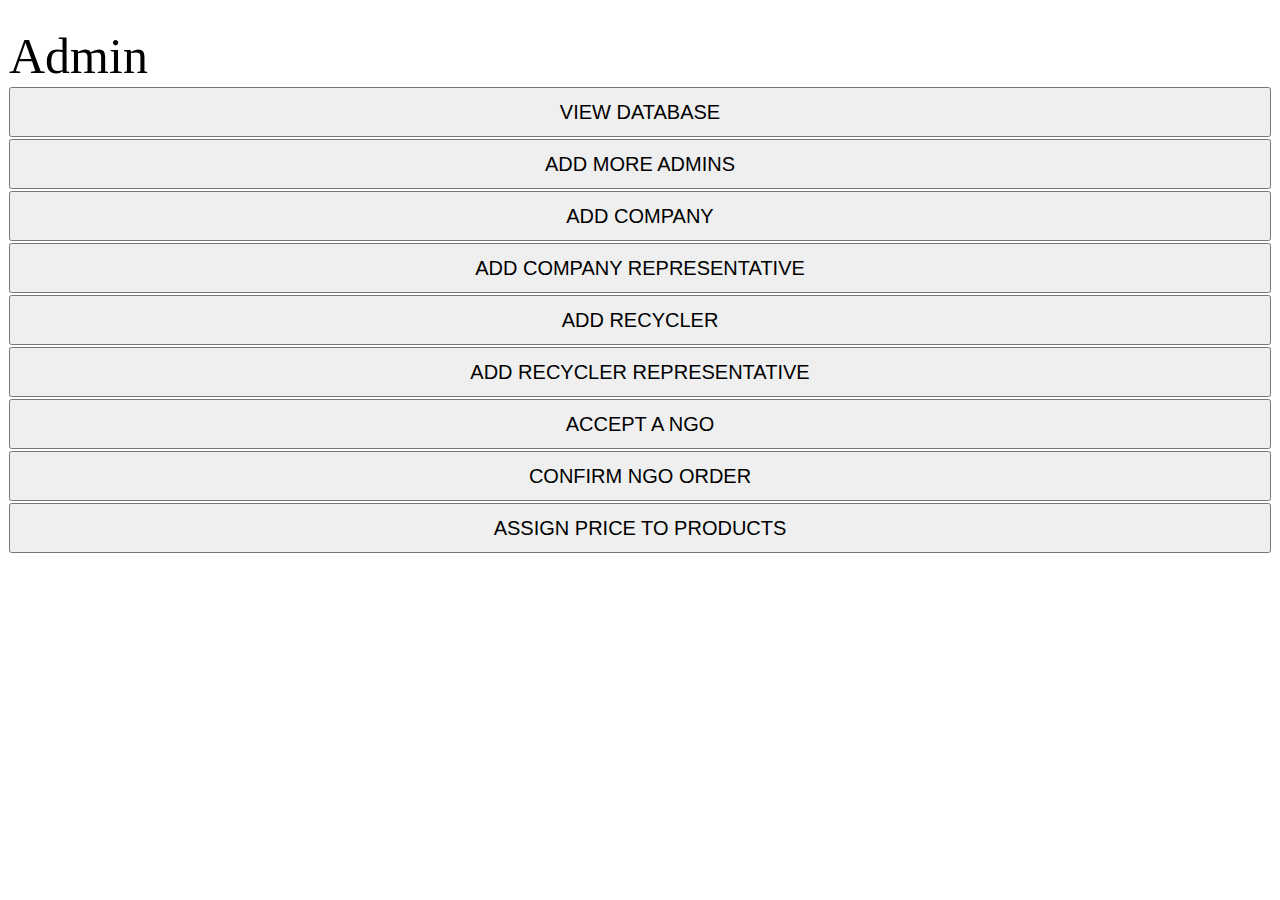
<file: admin_left_panel.html>
<html>
<head>
<style>
.buttons { 

  width: 100%;
  
  border-collapse: collapse;

}

input[type=button] {
  height:50px;
}
.buttons input { 
  width: 100%;
}
</style>
</head>
<body>
<table style="margin-top:0px; padding-top:0px;" class=buttons width="100%">
   <tr><td style="font-size:50px">Admin</td></tr>
   <tr><td><a target="right" href="recycler.html"><input type="button" value="VIEW DATABASE" style="font-size:20px" width="100%"></a></td></tr>
   <tr><td><a target="right" href="admin_newadmin.php"><input type="button"  value="ADD MORE ADMINS" style="font-size:20px"></a></td></tr><br></a></td></tr>
   <tr><td><a target="right" href="company.html"><input type="button" value="ADD COMPANY" style="font-size:20px"></a></td></tr>
   <tr><td><a target="right" href="company_rep.html"><input type="button"  value="ADD COMPANY REPRESENTATIVE" style="font-size:20px"></a></td></tr>
   <tr><td><a target="right" href="inventory.html"><input type="button" value="ADD RECYCLER" style="font-size:20px"></a></td></tr>
   <tr><td><a target="right" href="order_acceptance.html"><input type="button" value="ADD RECYCLER REPRESENTATIVE" style="font-size:20px"></a></td></tr>
   <tr><td><a target="right" href="ngo_acceptance.html"><input type="button" value="ACCEPT A NGO" style="font-size:20px"></a></td></tr>
   <tr><td><a target="right" href="ngo_acceptance.html"><input type="button" value="CONFIRM NGO ORDER"  style="font-size:20px"></a></td></tr>
   <tr><td><a target="right" href="ngo_acceptance.html"><input type="button" value="ASSIGN PRICE TO PRODUCTS" style="font-size:20px"></a></td></tr>
</table>
</body>
</html>
</file>
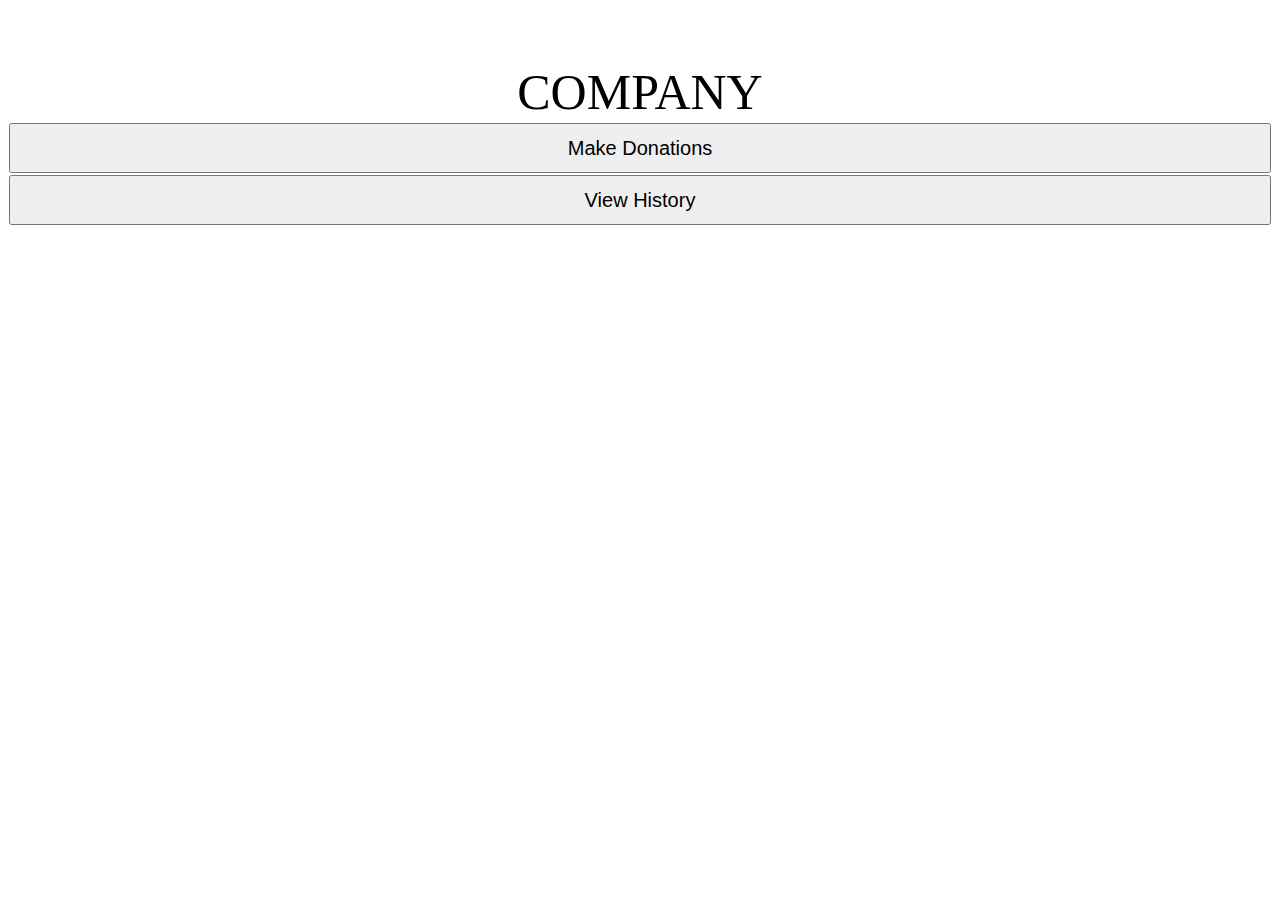
<file: company_left_panel.html>
<html>
<head>
<style>
.buttons { 

  width: 100%;
  
  border-collapse: collapse;

}

input[type=button] {
  height:50px;
}
.buttons input { 
  width: 100%;
}
</style>
</head>


<body>
<table class=buttons width="100%">
   <tr><td style="font-size:50px" align=center>COMPANY</td></tr>
<br>
   <tr><td><a target="right" href="product1.php" ><input type="button" value="Make Donations" style="font-size:20px"></a></button></td></tr><br>
   <tr><td><a target="right" href="details.php"><input type="button" value="View History" style="font-size:20px"></a></button></td></tr><br>
   </table>
</body>
</html>
</file>
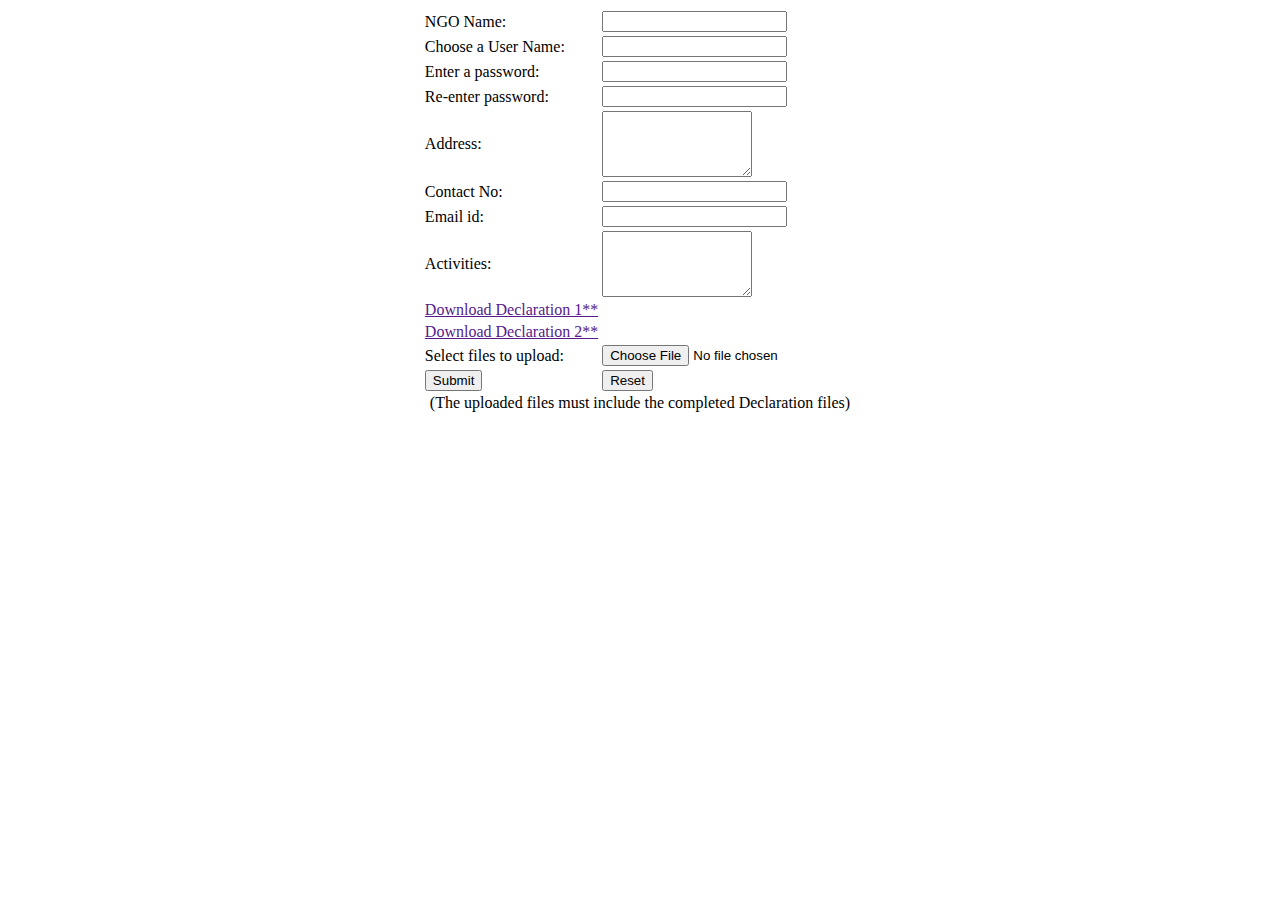
<file: lol.html>
<html>
    <head>
        <title>TODO supply a title</title>
        
    </head>
        
    <body>
    <center>
        <form action="upload_file.php" method="post" enctype="multipart/form-data">
            <table>
                <tr><td>
                    NGO Name: 
                    </td><td>
                        <input type="text" name="name">
                    </td>
                </tr>
                <tr><td>
                    Choose a User Name: 
                    </td><td>
                        <input type="text" name="uname">
                    </td>
                </tr>

                <tr><td>
                    Enter a password: 
                    </td><td>
                        <input type="password" name="pwd">
                    </td>
                </tr>
                
                <tr><td>
                    Re-enter password: 
                    </td><td>
                        <input type="password" name="reppwd">
                    </td>
                </tr>

                
                <tr><td>
                    Address: 
                    </td><td>
                        <textarea rows="4" cols="16" name="addr">
                        </textarea>
                    </td>
                </tr>
                <tr><td>
                    Contact No: 
                    </td>
                    <td>
                            <input type="text" name="contactno">
                    </td>
                </tr>

                <tr><td>
                    Email id: 
                    </td><td>
                        <input type="text" name="email">
                    </td>
                </tr>
                
                <tr><td>
                    Activities: 
                    </td><td>
                        <textarea rows="4" cols="16" name="addr">
                        </textarea>
                    </td>
                </tr>
                
                
                <tr>
                    <td><a href="" download>Download Declaration 1**</a></td>
                </tr>
                <tr>
                    <td><a href="" download>Download Declaration 2**</a></td>
                </tr>

                <tr>
                    <td><label for="file">Select files to upload: </label></td>
		    <td><input type="file" name="file" id="file"></td>
                </tr>
                
                <tr>
                    <td> <input type="submit" value="Submit"></td>
                    <td> <input type="reset" value="Reset"></td>

                </tr>
            </table>
            (The uploaded files must include the completed Declaration files)
        </form>
    </center>
    </body>
</html>
</file>
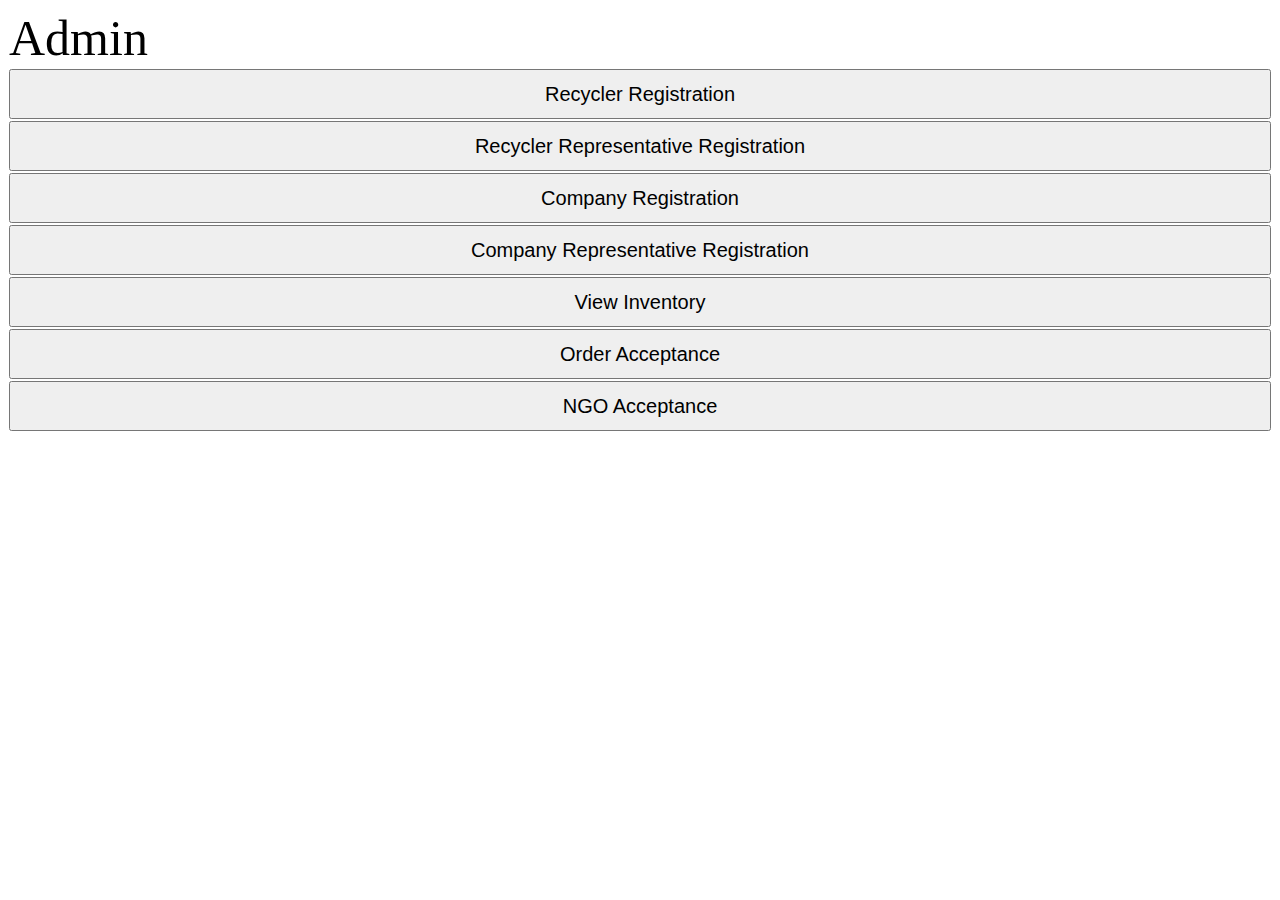
<file: ngo_left_panel.html>
<html>
<head>
<style>
.buttons { 

  width: 100%;
  
  border-collapse: collapse;

}

input[type=button] {
  height:50px;
}
.buttons input { 
  width: 100%;
}
</style>
</head>


<body>
<table class=buttons width="100%">
   <tr><td style="font-size:50px">Admin</td></tr>

   <tr><td><a target="right" href="recycler.html"><input type="button" value="Recycler Registration" style="font-size:20px"></a></td></tr>
   <tr><td><a target="right" href="recycler_rep.html"><input  type="button" value="Recycler Representative Registration" style="font-size:20px"></a></td></tr>
   <tr><td><a target="right" href="company.html"><input  type="button" value="Company Registration" style="font-size:20px"></a></td></tr>
   <tr><td><a target="right" href="company_rep.html"><input  type="button" value="Company Representative Registration" style="font-size:20px"></a></td></tr>
   <tr><td><a target="right" href="inventory.html"><input  type="button" value="View Inventory" style="font-size:20px"></a></td></tr>
   <tr><td><a target="right" href="order_acceptance.html"><input  type="button" value="Order Acceptance" style="font-size:20px"></a></td></tr>
   <tr><td><a target="right" href="ngo_acceptance.html"><input  type="button" value="NGO Acceptance" style="font-size:20px"></a></td></tr>
</table>
</body>
</html>
</file>
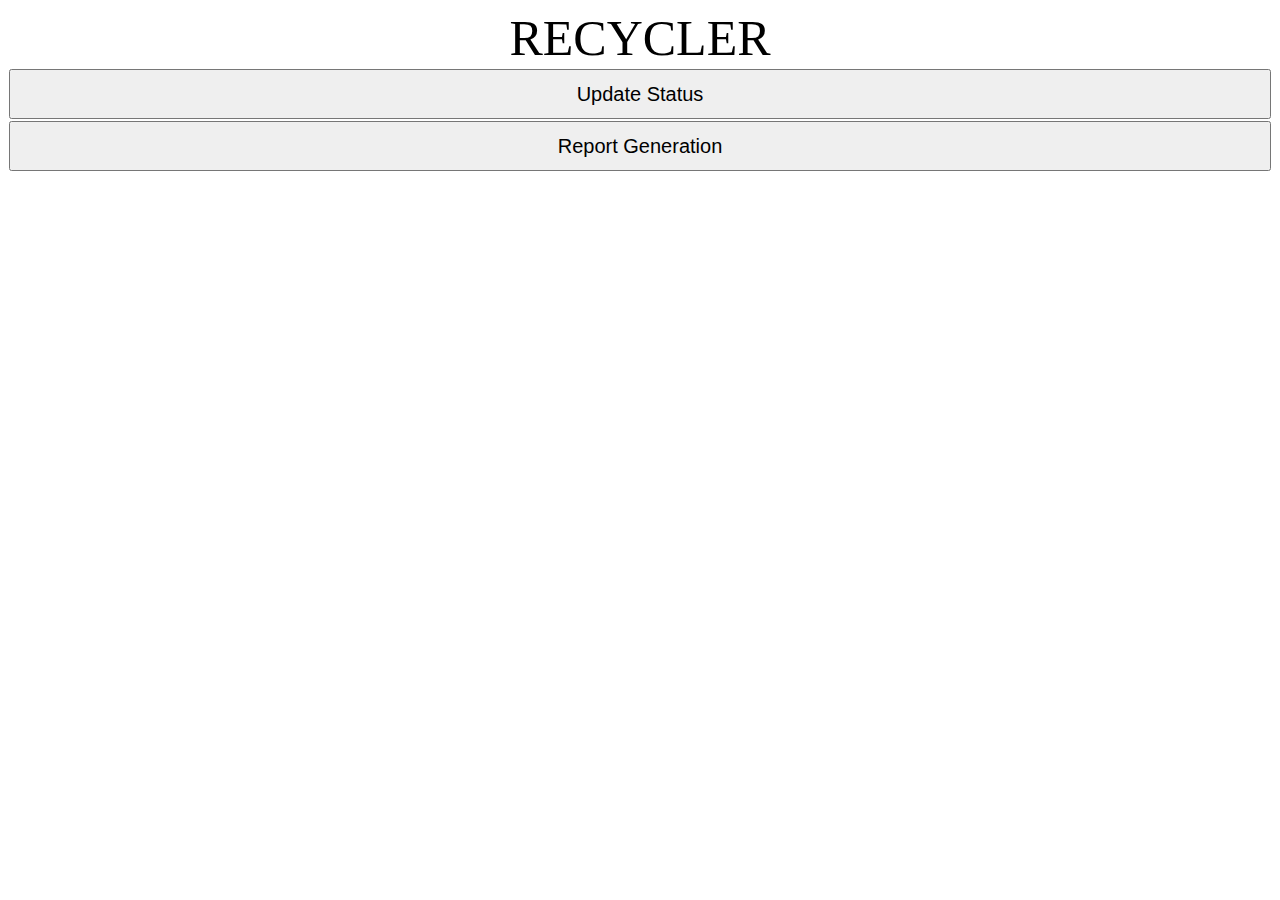
<file: recycler_left_panel.html>
<html>
<head>
<style>
.buttons { 

  width: 100%;
  
  border-collapse: collapse;

}

input[type=button] {
  height:50px;
}
.buttons input { 
  width: 100%;
}

</style>
</head>


<body>
<center>
<table class=buttons width="100%">
   <tr><td align="center" style="font-size:50px">RECYCLER</td></tr>

   <tr><td><a target="right" href="recycler_update_status.php"><input type="button" value="Update Status" style="font-size:20px"></a></td></tr>
   <tr><td><a target="right" href="recycler_rep.html"><input type="button" value="Report Generation"  style="font-size:20px"> </a></td></tr>

</table>
</center>
</body>
</html>
</file>
